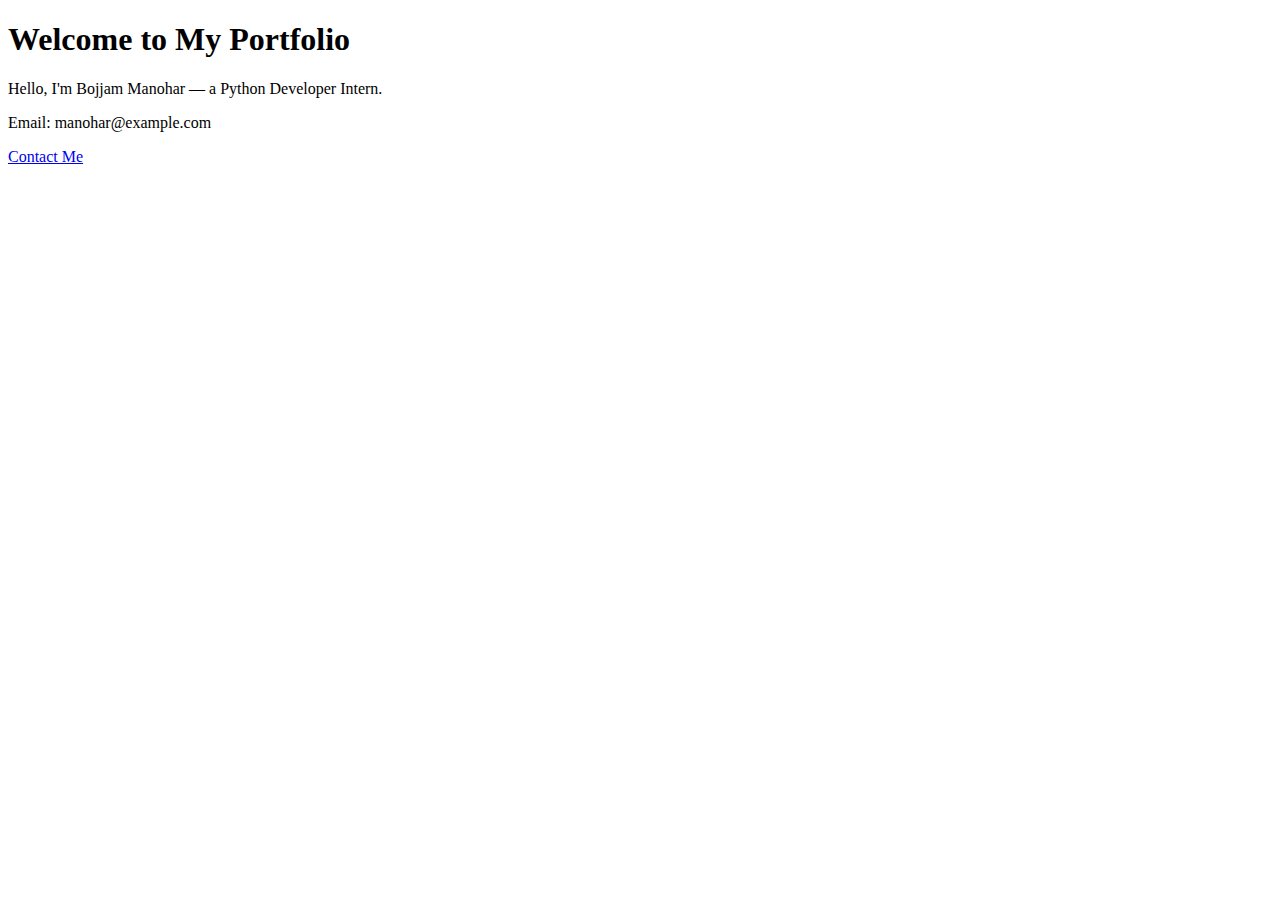
<file: index.html>
<!DOCTYPE html>
<html>
<head>
    <title>Manohar's Portfolio</title>
</head>
<body>
    <h1>Welcome to My Portfolio</h1>
    <p>Hello, I'm Bojjam Manohar — a Python Developer Intern.</p>
    <p>Email: manohar@example.com</p>
    <a href="/contact">Contact Me</a>
</body>
</html>
</file>
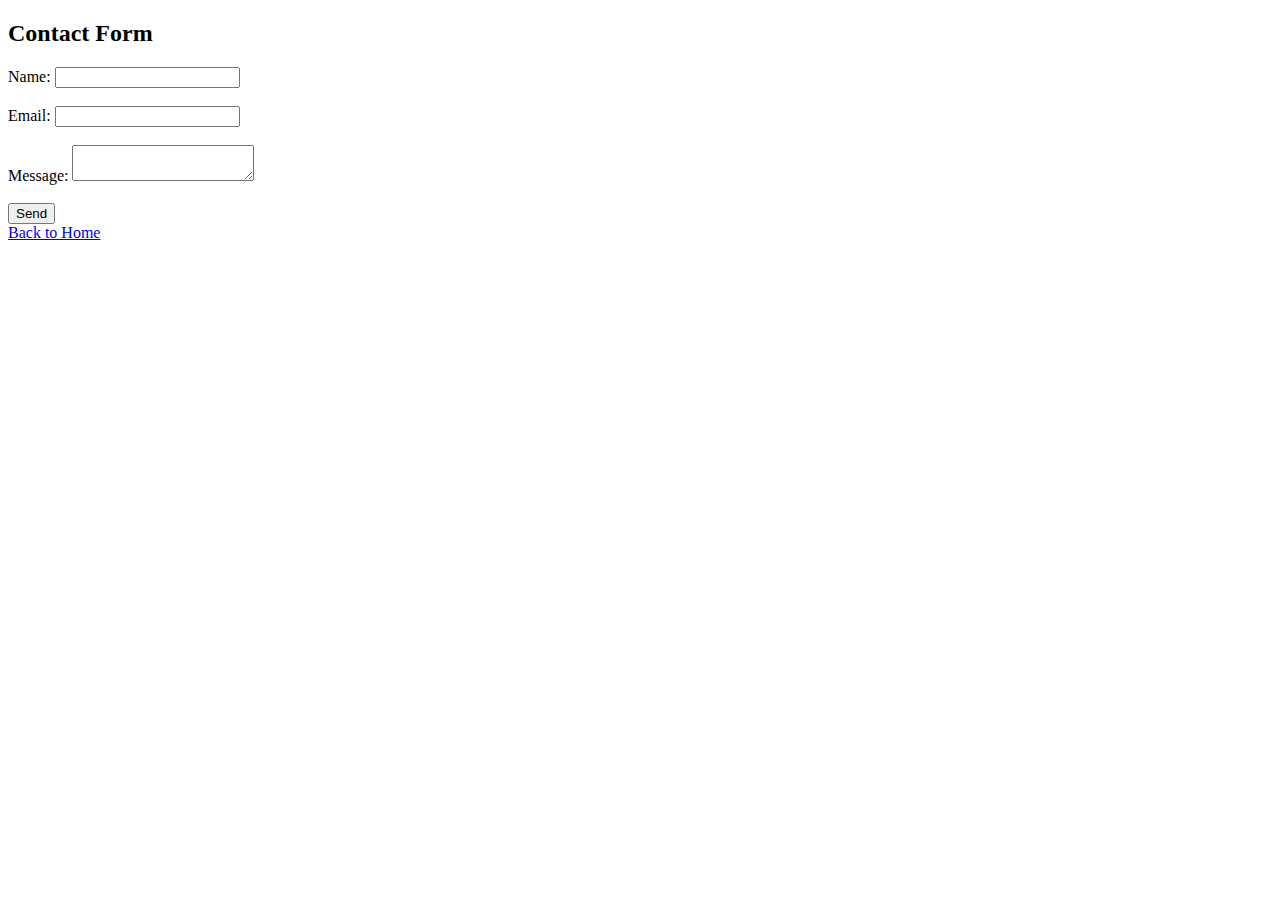
<file: contact.html>
<!DOCTYPE html>
<html>
<head>
    <title>Contact Me</title>
</head>
<body>
    <h2>Contact Form</h2>
    <form method="POST">
        Name: <input type="text" name="name" required><br><br>
        Email: <input type="email" name="email" required><br><br>
        Message: <textarea name="message" required></textarea><br><br>
        <button type="submit">Send</button>
    </form>
    <a href="/">Back to Home</a>
</body>
</html>
</file>
